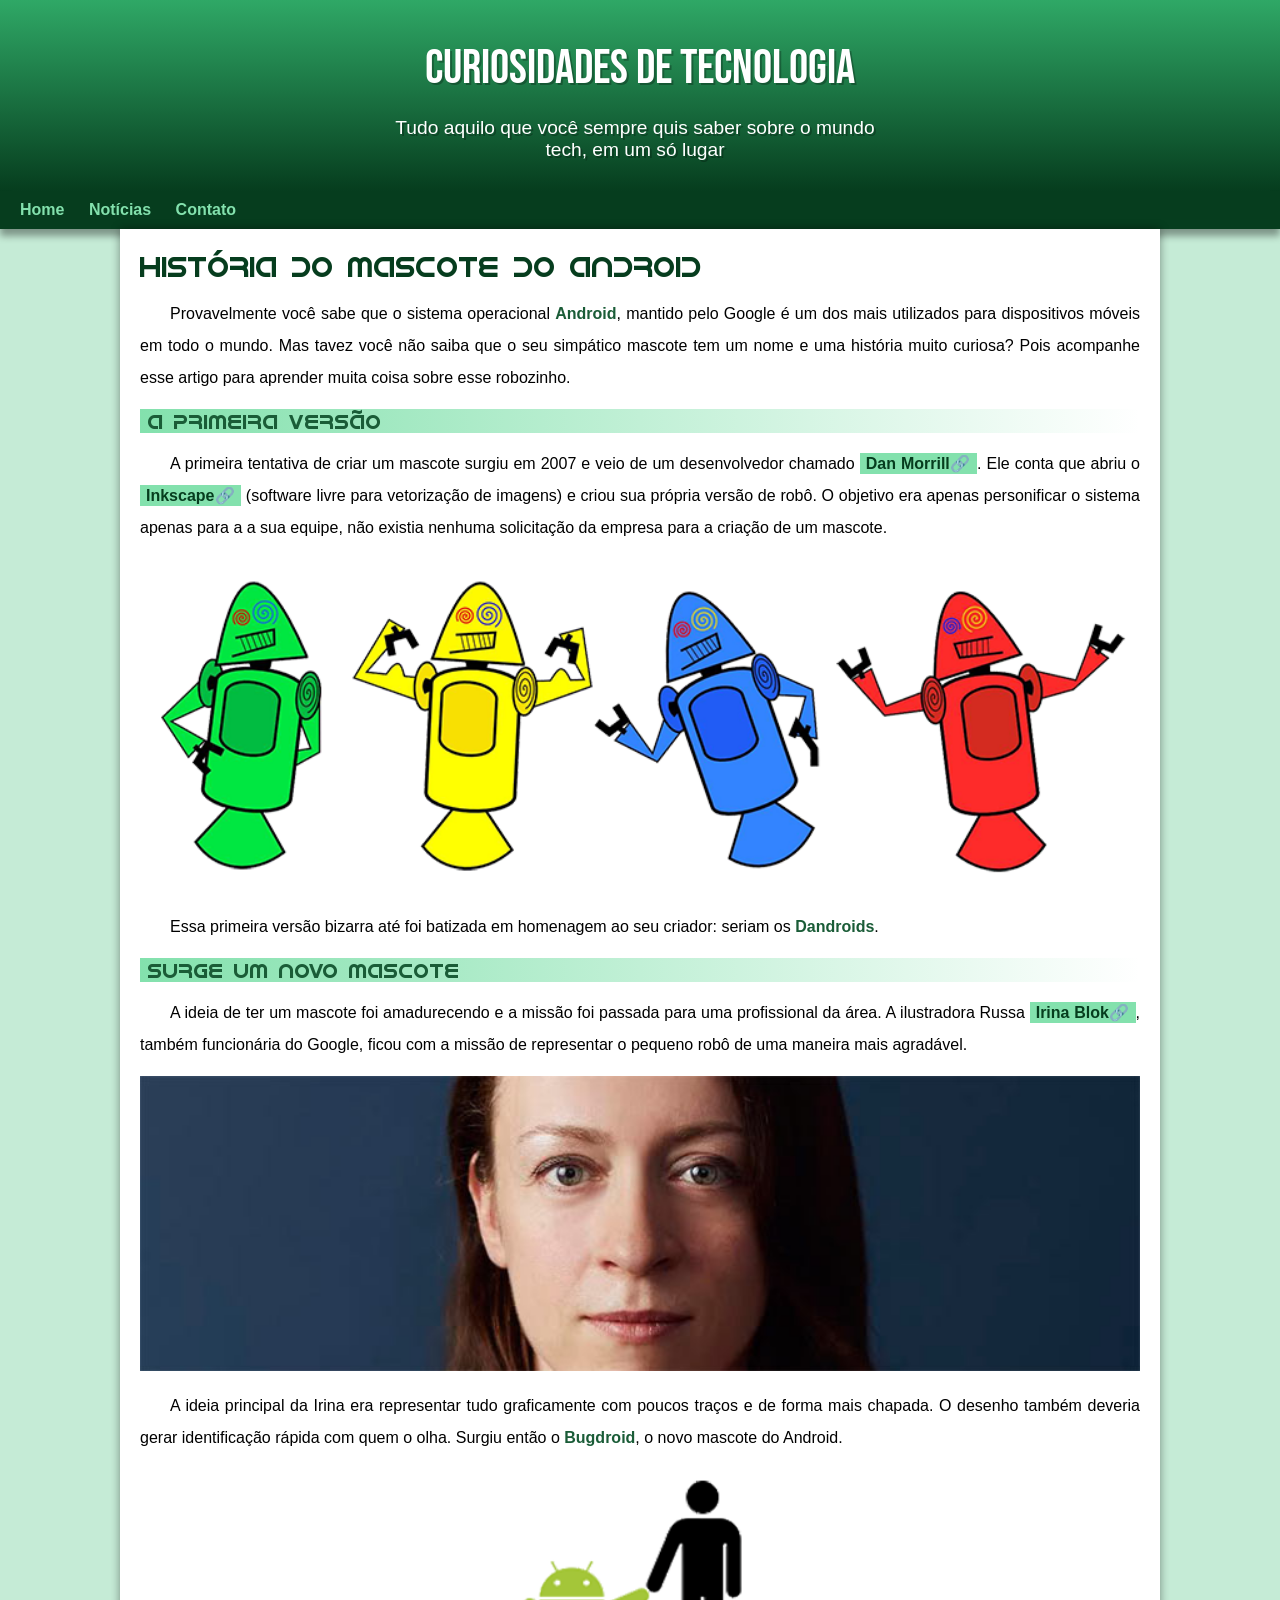
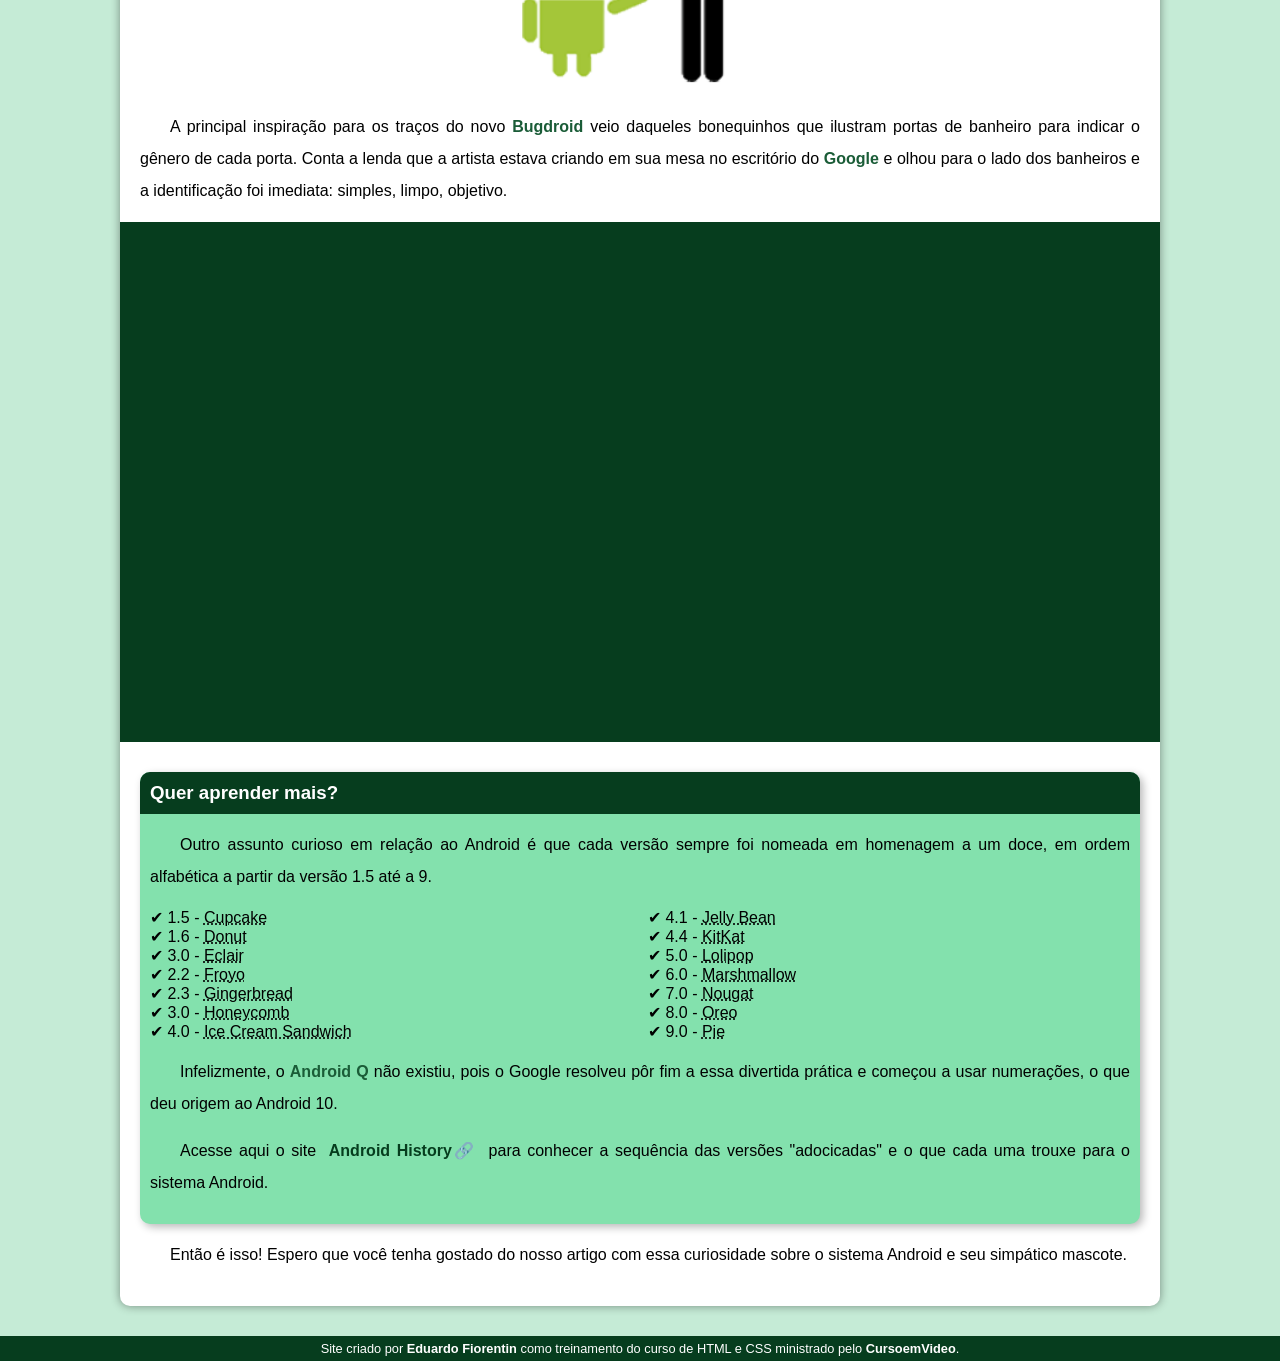
<file: index.html>
<!DOCTYPE html>
<html lang="pt-br">
<head>
    <meta charset="UTF-8">
    <meta http-equiv="X-UA-Compatible" content="IE=edge">
    <meta name="viewport" content="width=device-width, initial-scale=1.0">
    <title>Como surgiu o mascote do Android</title>
    <link rel="shortcut icon" href="imagens/favicon.ico" type="image/x-icon">
    <link rel="stylesheet" href="estilo/style.css">
</head>
<body>
    <header>
        <h1>Curiosidades de tecnologia</h1>
        <p>Tudo aquilo que você sempre quis saber sobre o mundo tech, em um só lugar</p>
    </header>
    <nav>
        <a href="#">Home</a>
        <a href="#">Notícias</a>
        <a href="#">Contato</a>
    </nav>
    <main>
        <article>
            <h1>História do Mascote do Android</h1>

            <p>Provavelmente você sabe que o sistema operacional <strong>Android</strong>, mantido pelo Google é um dos mais utilizados para dispositivos móveis em todo o mundo. Mas tavez você não saiba que o seu simpático mascote tem um nome e uma história muito curiosa? Pois acompanhe esse artigo para aprender muita coisa sobre esse robozinho.</p>

            <h2>A primeira versão</h2>

            <p>A primeira tentativa de criar um mascote surgiu em 2007 e veio de um desenvolvedor chamado <a href="https://androidcommunity.com/dan-morrill-shows-us-the-android-mascot-that-almost-was-20130103/" target="_blank" class="externo">Dan Morrill</a>. Ele conta que abriu o <a href="https://inkscape.org/pt-br/" target="_blank" class="externo">Inkscape</a> (software livre para vetorização de imagens) e criou sua própria versão de robô. O objetivo era apenas personificar o sistema apenas para a a sua equipe, não existia nenhuma solicitação da empresa para a criação de um mascote.</p>

            <picture>
                <source media="(max-width: 670px)" srcset="imagens/dan-droids-pq.png">
                <img src="imagens/dan-droids.png" alt="Primeiro mascote do android">
            </picture>

            <p>Essa primeira versão bizarra até foi batizada em homenagem ao seu criador: seriam os <strong>Dandroids</strong>.</p>

            <h2>Surge um novo mascote</h2>

            <p>A ideia de ter um mascote foi amadurecendo e a missão foi passada para uma profissional da área. A ilustradora Russa <a href="https://www.irinablok.com/" target="_black" class="externo">Irina Blok</a>, também funcionária do Google, ficou com a missão de representar o pequeno robô de uma maneira mais agradável.</p>

            <picture>
                <source media="(max-width: 670px)" srcset="imagens/irina-blok-pq.jpg">
                <img src="imagens/irina-blok.jpg" alt="Irina block">
            </picture>

            <p>A ideia principal da Irina era representar tudo graficamente com poucos traços e de forma mais chapada. O desenho também deveria gerar identificação rápida com quem o olha. Surgiu então o <strong>Bugdroid</strong>, o novo mascote do Android.</p>

            <img src="imagens/bugdroid.png" alt="" class="pequena">

            <p>A principal inspiração para os traços do novo <strong>Bugdroid</strong> veio daqueles bonequinhos que ilustram portas de banheiro para indicar o gênero de cada porta. Conta a lenda que a artista estava criando em sua mesa no escritório do <strong>Google</strong> e olhou para o lado dos banheiros e a identificação foi imediata: simples, limpo, objetivo.</p>

            <div class="video">
                <iframe width="560" height="315" src="https://www.youtube.com/embed/l2UDgpLz20M" title="YouTube video player" frameborder="0" allow="accelerometer; autoplay; clipboard-write; encrypted-media; gyroscope; picture-in-picture" allowfullscreen></iframe>
            </div>
            
            <aside>
                <h3>Quer aprender mais?</h3>
                <p>Outro assunto curioso em relação ao Android é que cada versão sempre foi nomeada em homenagem a um doce, em ordem alfabética a partir da versão 1.5 até a 9.</p>
                <ul>
                    <li>1.5 - <abbr title="Bolo de copo">Cupcake</abbr></li>
                    <li>1.6 - <abbr title="rosquinha">Donut</abbr></li>
                    <li>3.0 - <abbr title="Bomba">Eclair</abbr></li>
                    <li>2.2 - <abbr title="Iogurte congelado">Froyo</abbr></li>
                    <li>2.3 - <abbr title="Biscoito de gengibre">Gingerbread</abbr></li>
                    <li>3.0 - <abbr title="Favo de mel">Honeycomb</abbr></li>
                    <li>4.0 - <abbr title="Sanduíche de Sorvete">Ice Cream Sandwich</abbr></li>
                    <li>4.1 - <abbr title="Jujuba">Jelly Bean</abbr></li>
                    <li>4.4 - <abbr title="Kitkat">KitKat</abbr></li>
                    <li>5.0 - <abbr title="Pirulito">Lolipop</abbr></li>
                    <li>6.0 - <abbr title="Marshmallow">Marshmallow</abbr></li>
                    <li>7.0 - <abbr title="Torrone">Nougat</abbr></li>
                    <li>8.0 - <abbr title="Oreo">Oreo</abbr></li>
                    <li>9.0 - <abbr title="Torta">Pie</abbr></li>
                </ul>  
                
                <p>Infelizmente, o <strong>Android Q</strong> não existiu, pois o Google resolveu pôr fim a essa divertida prática e começou a usar numerações, o que deu origem ao Android 10.</p>
                
                <p>Acesse aqui o site <a href="https://android.com/untl/en_uk/history/#/donut" target="_blank" class="externo">Android History</a> para conhecer a sequência das versões "adocicadas" e o que cada uma trouxe para o sistema Android.</p>
            </aside>
        

            <p>Então é isso! Espero que você tenha gostado do nosso artigo com essa curiosidade sobre o sistema Android e seu simpático mascote.</p>

        </article>
    </main>
    <footer>
        <p>Site criado por <a href="https://github.com/EduardoFiorentin" target="_black">Eduardo Fiorentin</a> como treinamento do curso de HTML e CSS ministrado pelo <a href="https://youtube.com/cursoemvideo" target="_black">CursoemVideo</a>.</p>

    </footer>
</body>
</html>
</file>
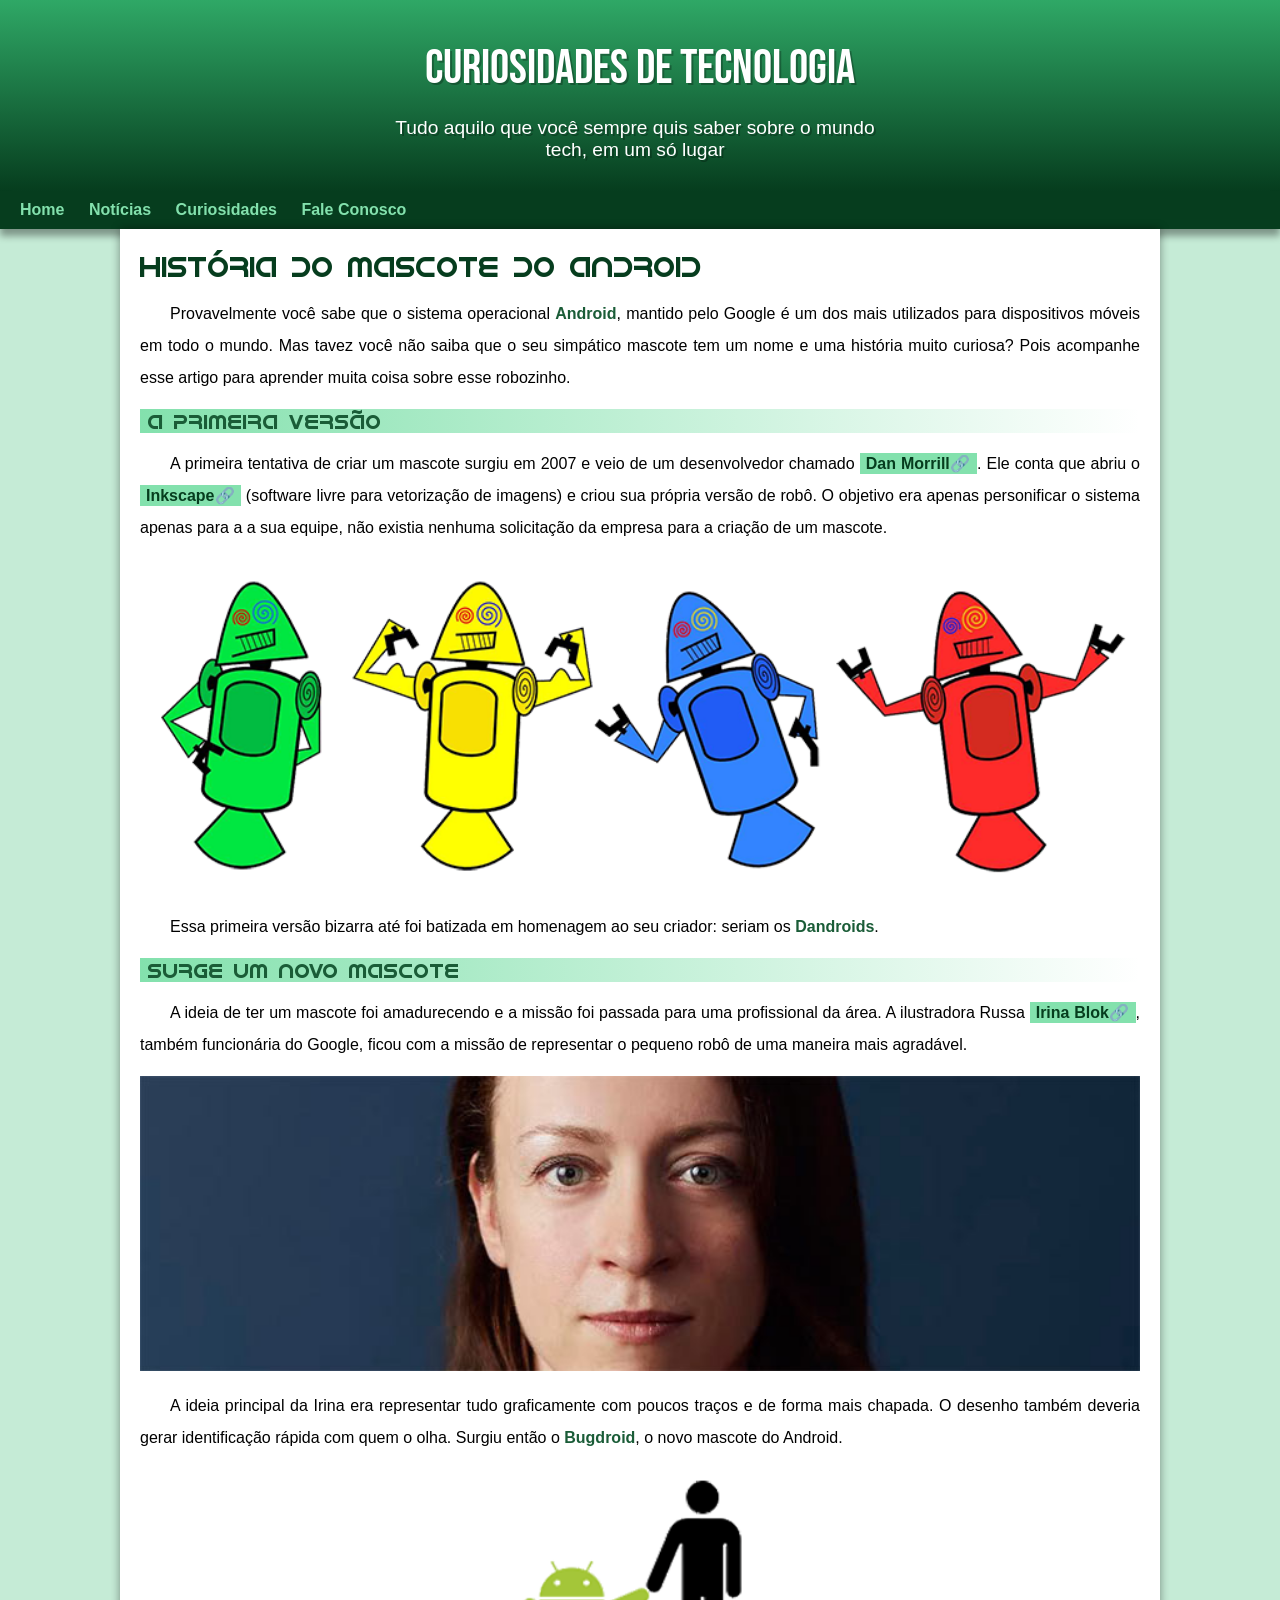
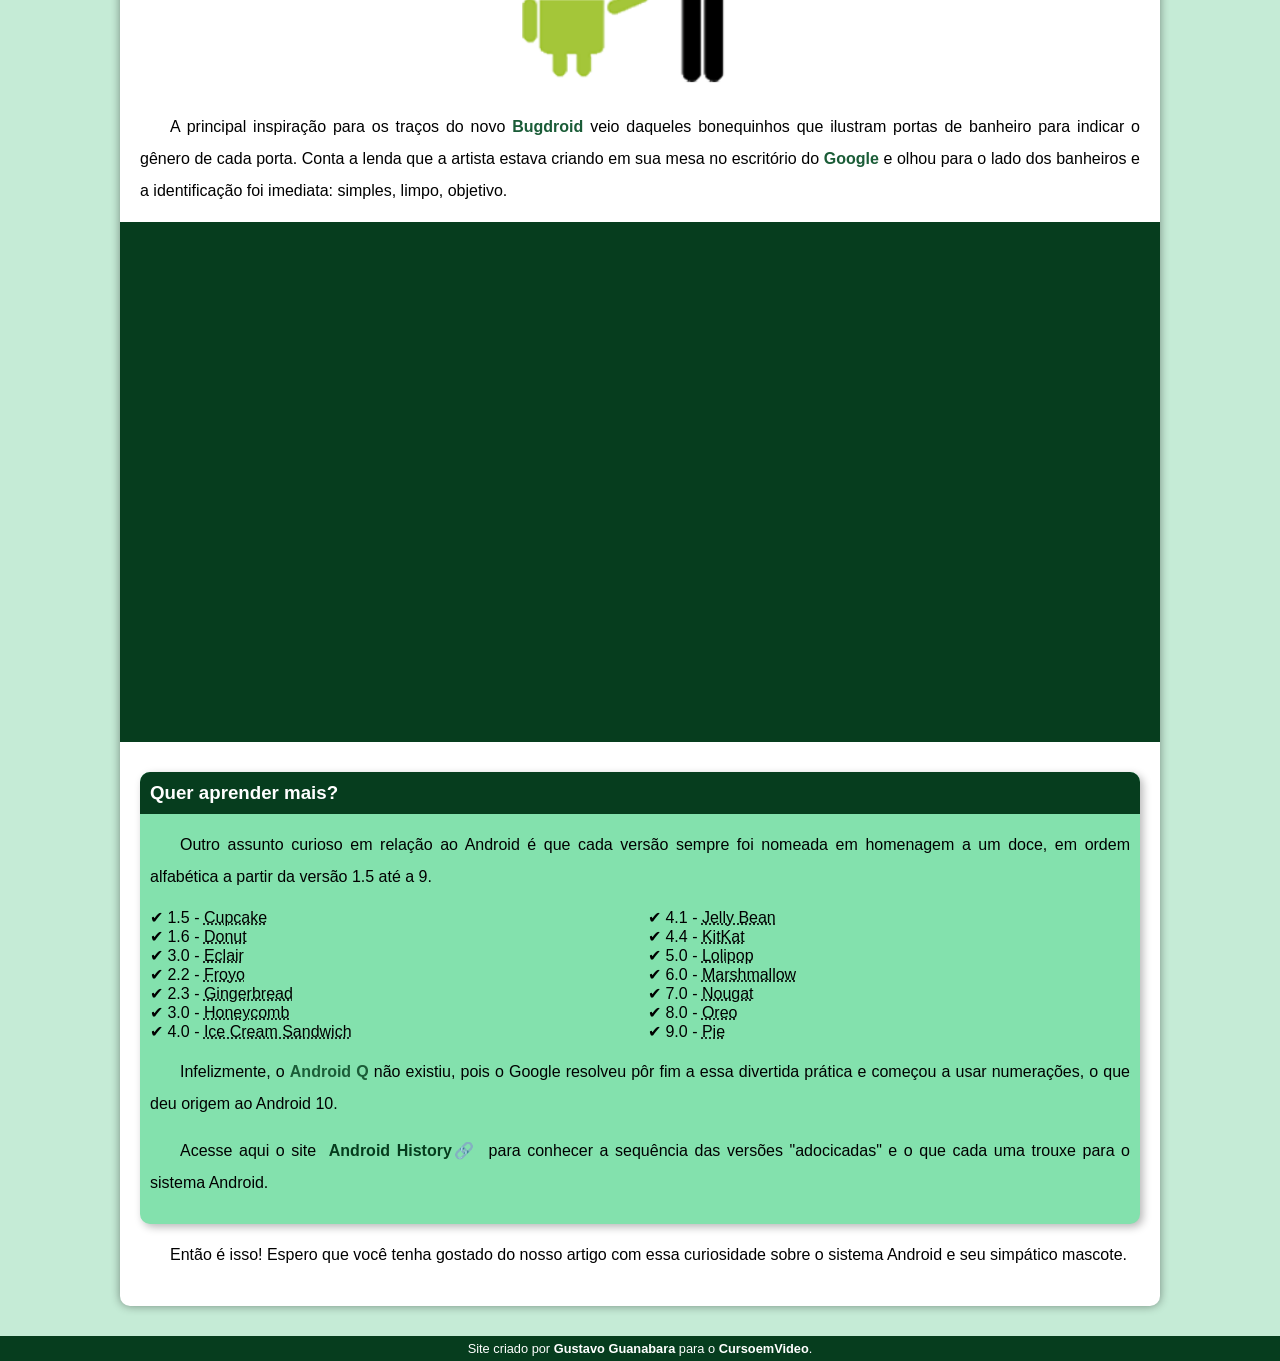
<file: index.html.html>
<!DOCTYPE html>
<html lang="pt-br">
<head>
    <meta charset="UTF-8">
    <meta http-equiv="X-UA-Compatible" content="IE=edge">
    <meta name="viewport" content="width=device-width, initial-scale=1.0">
    <title>Como surgiu o mascote do Android</title>
    <link rel="shortcut icon" href="imagens/favicon.ico" type="image/x-icon">
    <link rel="stylesheet" href="estilo/style.css">
</head>
<body>
    <header>
        <h1>Curiosidades de tecnologia</h1>
        <p>Tudo aquilo que você sempre quis saber sobre o mundo tech, em um só lugar</p>
    </header>
    <nav>
        <a href="#">Home</a>
        <a href="#">Notícias</a>
        <a href="#">Curiosidades</a>
        <a href="#">Fale Conosco</a>
    </nav>
    <main>
        <article>
            <h1>História do Mascote do Android</h1>

            <p>Provavelmente você sabe que o sistema operacional <strong>Android</strong>, mantido pelo Google é um dos mais utilizados para dispositivos móveis em todo o mundo. Mas tavez você não saiba que o seu simpático mascote tem um nome e uma história muito curiosa? Pois acompanhe esse artigo para aprender muita coisa sobre esse robozinho.</p>

            <h2>A primeira versão</h2>

            <p>A primeira tentativa de criar um mascote surgiu em 2007 e veio de um desenvolvedor chamado <a href="https://androidcommunity.com/dan-morrill-shows-us-the-android-mascot-that-almost-was-20130103/" target="_blank" class="externo">Dan Morrill</a>. Ele conta que abriu o <a href="https://inkscape.org/pt-br/" target="_blank" class="externo">Inkscape</a> (software livre para vetorização de imagens) e criou sua própria versão de robô. O objetivo era apenas personificar o sistema apenas para a a sua equipe, não existia nenhuma solicitação da empresa para a criação de um mascote.</p>

            <picture>
                <source media="(max-width: 670px)" srcset="imagens/dan-droids-pq.png">
                <img src="imagens/dan-droids.png" alt="Primeiro mascote do android">
            </picture>

            <p>Essa primeira versão bizarra até foi batizada em homenagem ao seu criador: seriam os <strong>Dandroids</strong>.</p>

            <h2>Surge um novo mascote</h2>

            <p>A ideia de ter um mascote foi amadurecendo e a missão foi passada para uma profissional da área. A ilustradora Russa <a href="https://www.irinablok.com/" target="_black" class="externo">Irina Blok</a>, também funcionária do Google, ficou com a missão de representar o pequeno robô de uma maneira mais agradável.</p>

            <picture>
                <source media="(max-width: 670px)" srcset="imagens/irina-blok-pq.jpg">
                <img src="imagens/irina-blok.jpg" alt="Irina block">
            </picture>

            <p>A ideia principal da Irina era representar tudo graficamente com poucos traços e de forma mais chapada. O desenho também deveria gerar identificação rápida com quem o olha. Surgiu então o <strong>Bugdroid</strong>, o novo mascote do Android.</p>

            <img src="imagens/bugdroid.png" alt="" class="pequena">

            <p>A principal inspiração para os traços do novo <strong>Bugdroid</strong> veio daqueles bonequinhos que ilustram portas de banheiro para indicar o gênero de cada porta. Conta a lenda que a artista estava criando em sua mesa no escritório do <strong>Google</strong> e olhou para o lado dos banheiros e a identificação foi imediata: simples, limpo, objetivo.</p>

            <div class="video">
                <iframe width="560" height="315" src="https://www.youtube.com/embed/l2UDgpLz20M" title="YouTube video player" frameborder="0" allow="accelerometer; autoplay; clipboard-write; encrypted-media; gyroscope; picture-in-picture" allowfullscreen></iframe>
            </div>
            
            <aside>
                <h3>Quer aprender mais?</h3>
                <p>Outro assunto curioso em relação ao Android é que cada versão sempre foi nomeada em homenagem a um doce, em ordem alfabética a partir da versão 1.5 até a 9.</p>
                <ul>
                    <li>1.5 - <abbr title="Bolo de copo">Cupcake</abbr></li>
                    <li>1.6 - <abbr title="rosquinha">Donut</abbr></li>
                    <li>3.0 - <abbr title="Bomba">Eclair</abbr></li>
                    <li>2.2 - <abbr title="Iogurte congelado">Froyo</abbr></li>
                    <li>2.3 - <abbr title="Biscoito de gengibre">Gingerbread</abbr></li>
                    <li>3.0 - <abbr title="Favo de mel">Honeycomb</abbr></li>
                    <li>4.0 - <abbr title="Sanduíche de Sorvete">Ice Cream Sandwich</abbr></li>
                    <li>4.1 - <abbr title="Jujuba">Jelly Bean</abbr></li>
                    <li>4.4 - <abbr title="Kitkat">KitKat</abbr></li>
                    <li>5.0 - <abbr title="Pirulito">Lolipop</abbr></li>
                    <li>6.0 - <abbr title="Marshmallow">Marshmallow</abbr></li>
                    <li>7.0 - <abbr title="Torrone">Nougat</abbr></li>
                    <li>8.0 - <abbr title="Oreo">Oreo</abbr></li>
                    <li>9.0 - <abbr title="Torta">Pie</abbr></li>
                </ul>  
                
                <p>Infelizmente, o <strong>Android Q</strong> não existiu, pois o Google resolveu pôr fim a essa divertida prática e começou a usar numerações, o que deu origem ao Android 10.</p>
                
                <p>Acesse aqui o site <a href="https://android.com/untl/en_uk/history/#/donut" target="_blank" class="externo">Android History</a> para conhecer a sequência das versões "adocicadas" e o que cada uma trouxe para o sistema Android.</p>
            </aside>
        

            <p>Então é isso! Espero que você tenha gostado do nosso artigo com essa curiosidade sobre o sistema Android e seu simpático mascote.</p>

        </article>
    </main>
    <footer>
        <p>Site criado por <a href="https://github.com/gustavoguanabara/html-css/blob/master/aulas-pdf/17%20-%20Primeiro%20mini-projeto.pdf" target="_black">Gustavo Guanabara</a> para o <a href="https://youtube.com/cursoemvideo" target="_black">CursoemVideo</a>.</p>

    </footer>
</body>
</html>
</file>
<file: estilo/style.css>
@charset "UTF-8";

@import url('https://fonts.googleapis.com/css2?family=Bebas+Neue&display=swap');

@font-face {
    font-family: 'Android';
    src: url('../fontes/idroid.otf') format('opentype');
    font-weight: normal;
}


:root{
    --cor0: #c5ebd6;
    --cor1: #83e1ad;
    --cor2: #3ddc84;
    --cor3: #2fa866;
    --cor4:#1a5c37;
    --cor5: #063d1e;

    --fonte-padrao: arial, verdana, sans-serif;
    --fonte-destaque: 'Bebas Neue', cursive; 
    --fonte-android: 'Android', cursive; 
}

*{
    margin: 0px;
    padding: 0px;
}

body{
    background-color: #c5ebd6;
    font-family: var(--fonte-padrao);
}
a.externo::after{
    content: '\1f517';
}

header{
    background-image: linear-gradient(to bottom, var(--cor3), var(--cor5));
    min-height: 150px;
    text-align: center;
    padding-top: 40px;
    
}
header > h1{
    color: white;
    font-family: var(--fonte-destaque);
    margin-bottom: 20px;
    font-size: 3em;
    text-shadow: 2px 2px 0px rgba(0, 0, 0, 0.267);
    font-weight: normal;
}
header > p{
    color: white;
    font-family: var(--fonte-padrao);
    font-size: 1.2em;
    max-width: 500px;
    margin: auto;
    padding-bottom: 30px;
    padding-right: 10px;
    padding-right: 10px;
    text-shadow: 2px 2px 0px rgba(0, 0, 0, 0.267);
}

nav {
    background-color: var(--cor5);
    padding: 10px;
    box-shadow: 0px 7px 7px rgba(0, 0, 0, 0.363);

}
nav > a{
    color: var(--cor1);
    padding: 10px;
    border-radius: 5px;
    text-decoration: none;
    font-weight: bold;
    transition-duration: 0.2s;
}
nav > a:hover{
    background-color: var(--cor3);
    color: var(--cor5);
}

main{
    min-width: 300px;
    max-width: 1000px;
    margin: auto;
    margin-bottom: 30px;
    background-color: white;
    padding: 20px;
    box-shadow: 0px 0px 10px rgba(0, 0, 0, 0.411);
    border-bottom-left-radius: 10px;
    border-bottom-right-radius: 10px;
}
main h1{
    color: var(--cor5);
    font-family: var(--fonte-android);
    font-weight: normal;
    font-size: 1.8em;
}
main h2{
    font-family: var(--fonte-android);
    color: var(--cor4);
    font-size: 1.3em;
    background-image: linear-gradient(to right, var(--cor1), transparent);
    text-indent: 8px;
    font-weight: normal;
}
main p{
    margin:15px 0px;
    text-align: justify;
    text-indent: 30px;
    font-size: 1em;
    line-height: 2em;
}
main strong{
    color: var(--cor4);
    font-weight: bold;
}
main a{
    text-decoration: none;
    font-weight: bold;
    color: var(--cor5);
    background-color: var(--cor1);
    padding: 2px 6px;
}
main a:hover{
    text-decoration: underline;
    color: var(--cor4)
}
main img{
    width: 100%;
}
main img.pequena{
    max-width: 350px;
    display: block;
    margin: auto;
}
div.video{
    background-color: var(--cor5);
    margin: 0px -20px 30px -20px;
    padding: 20px;
    padding-bottom: 50%;
    position: relative;
}
div.video > iframe{ 
    position: absolute;
    top: 5%;
    left: 5%;
    width: 90%;
    height: 90%;
}

aside{
    background-color: var(--cor1);
    padding: 10px;
    border-radius: 10px;
    box-shadow: 3px 3px 8px rgba(0, 0, 0, 0.281);
}
aside > ul{
    list-style-position: inside;
    columns: 2;
    list-style-type: '\2714\00a0';
}

aside > h3{
    background-color: var(--cor5); 
    color: white;    
    padding: 10px;
    margin: -10px -10px 0px -10px;
    border-top-left-radius: 10px;
    border-top-right-radius: 10px;     
}

footer{
    background-color: var(--cor5);
    color: white;
    text-align: center;
    font-size: 0.8em;
    padding: 5px;
}

footer a{
    color: white;
    font-weight: bolder;
    text-decoration: none;
}
footer a:hover{
    text-decoration: underline;
    color: var(--cor1);
}
</file>
